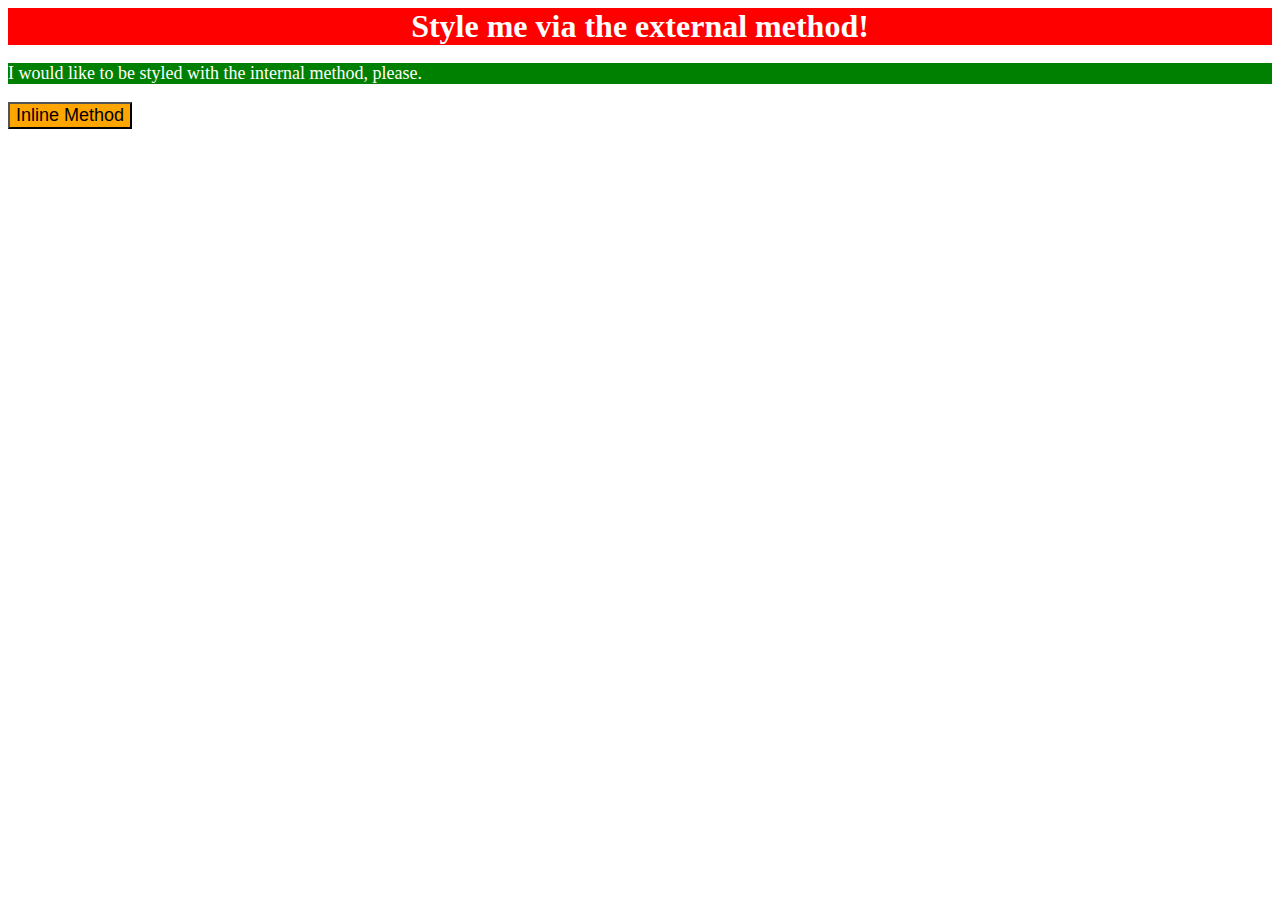
<file: foundations/01-css-methods/index.html>
<!DOCTYPE html>
<html lang="en">
<head>
  <meta charset="UTF-8">
  <meta http-equiv="X-UA-Compatible" content="IE=edge">
  <meta name="viewport" content="width=device-width, initial-scale=1.0">
  <title>Methods for Adding CSS</title>
  <link rel = "stylesheet" href = "./style.css">
  <style>
    p{
      background-color: green;
      color: white;
      font-size: 18px;
    }
  </style>
</head>
<body>
  <div>Style me via the external method!</div>
  <p>I would like to be styled with the internal method, please.</p>
  <button style = "background-color: orange; font-size: 18px;">Inline Method</button>
</body>
</html>
</file>
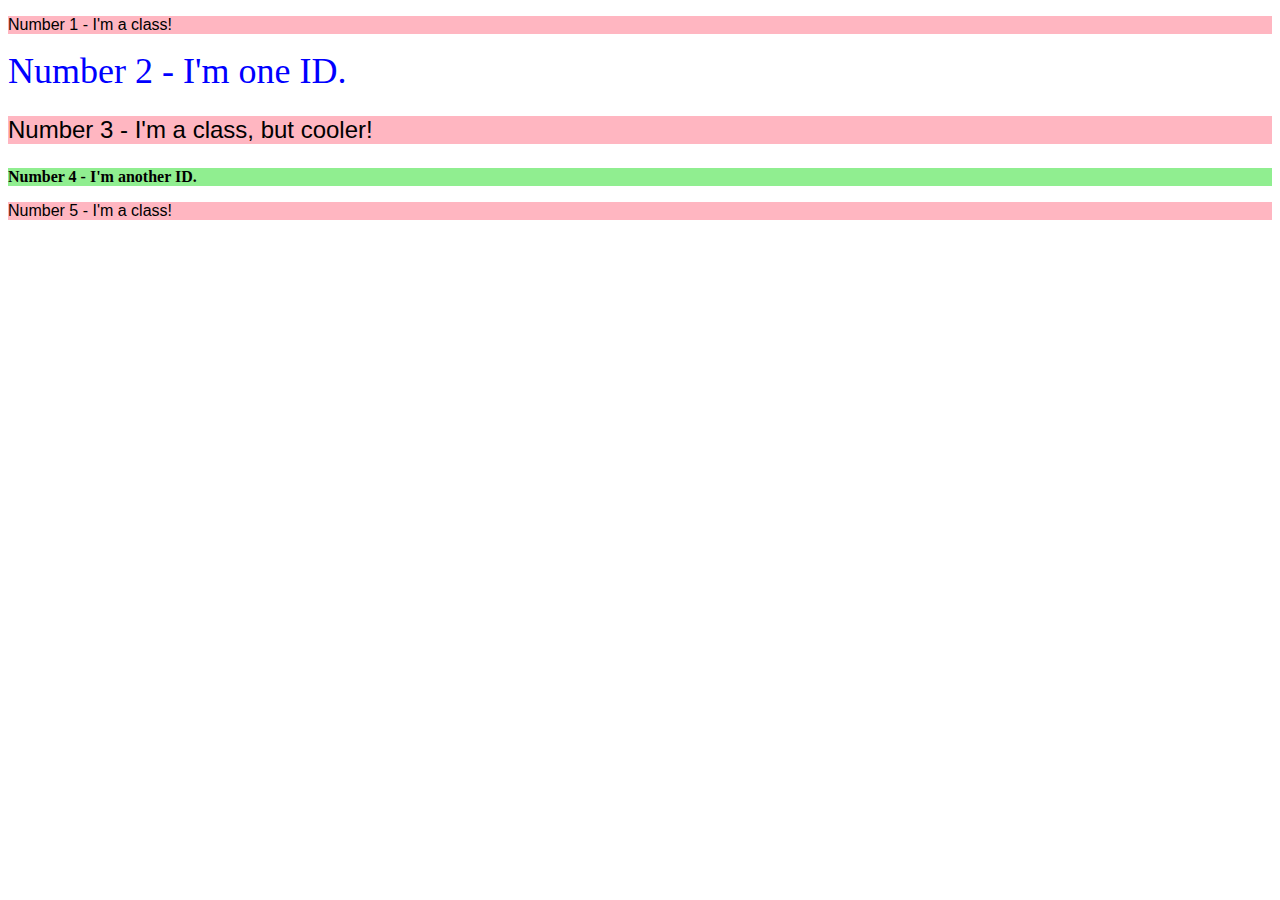
<file: foundations/02-class-id-selectors/index.html>
<!DOCTYPE html>
<html lang="en">
<head>
  <meta charset="UTF-8">
  <meta http-equiv="X-UA-Compatible" content="IE=edge">
  <meta name="viewport" content="width=device-width, initial-scale=1.0">
  <title>Class and ID Selectors</title>
  <link rel="stylesheet" href="style.css">
</head>
<body>
  <p class = "odd-numbered">Number 1 - I'm a class!</p>
  <div id = "second-element">Number 2 - I'm one ID.</div>
  <p class = "odd-numbered third-element">Number 3 - I'm a class, but cooler!</p>
  <div id = "fourth-element">Number 4 - I'm another ID.</div>
  <p  class = "odd-numbered">Number 5 - I'm a class!</p>
</body>
</html>
</file>
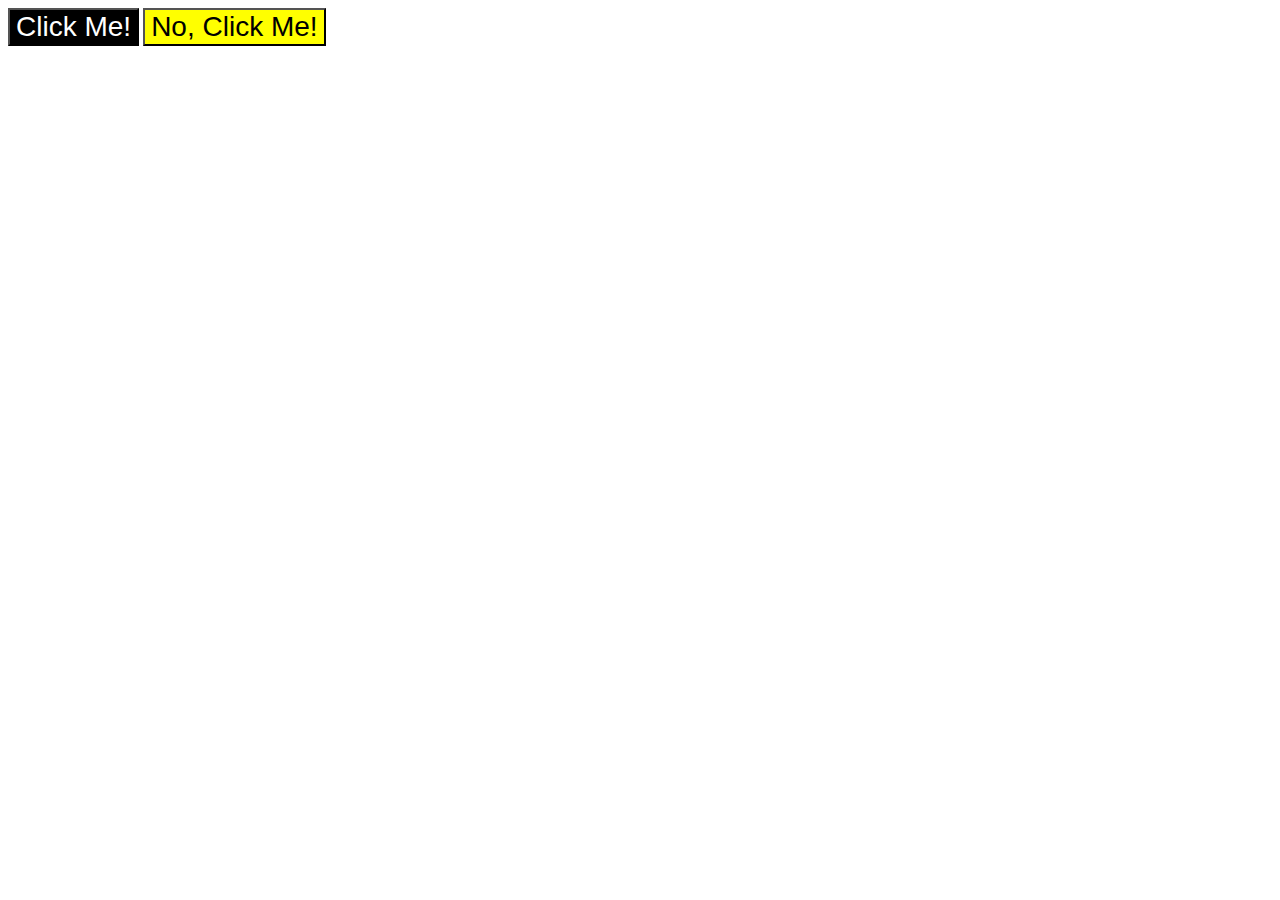
<file: foundations/03-grouping-selectors/index.html>
<!DOCTYPE html>
<html lang="en">
<head>
  <meta charset="UTF-8">
  <meta http-equiv="X-UA-Compatible" content="IE=edge">
  <meta name="viewport" content="width=device-width, initial-scale=1.0">
  <title>Grouping Selectors</title>
  <link rel="stylesheet" href="style.css">
</head>
<body>
  <button class = "first-element">Click Me!</button>
  <button class = "second-element">No, Click Me!</button>
</body>
</html>
</file>
<file: foundations/01-css-methods/style.css>
div{
    background-color: red;
    color: white;
    font-size: 32px;
    text-align: center;
    font-weight: bold;
}
</file>
<file: foundations/02-class-id-selectors/style.css>
.odd-numbered{
    background-color: #ffb6c1;
    font-family: "Verdana", sans-serif;
}

#second-element{
    color: #0000ff;
    font-size: 36px;
}

.third-element, #forth-element{
    font-size: 24px;
}

#fourth-element{
    background-color: #90ee90;
    font-weight: bold;
}
</file>
<file: foundations/03-grouping-selectors/style.css>
.first-element{
    background-color: black;
    color: white;
}

.second-element{
    background-color: yellow;
}

.first-element, .second-element{
    font-size: 28px;
    font-family: Helvetica, "Times New Roman", sans-serif;
}
</file>
